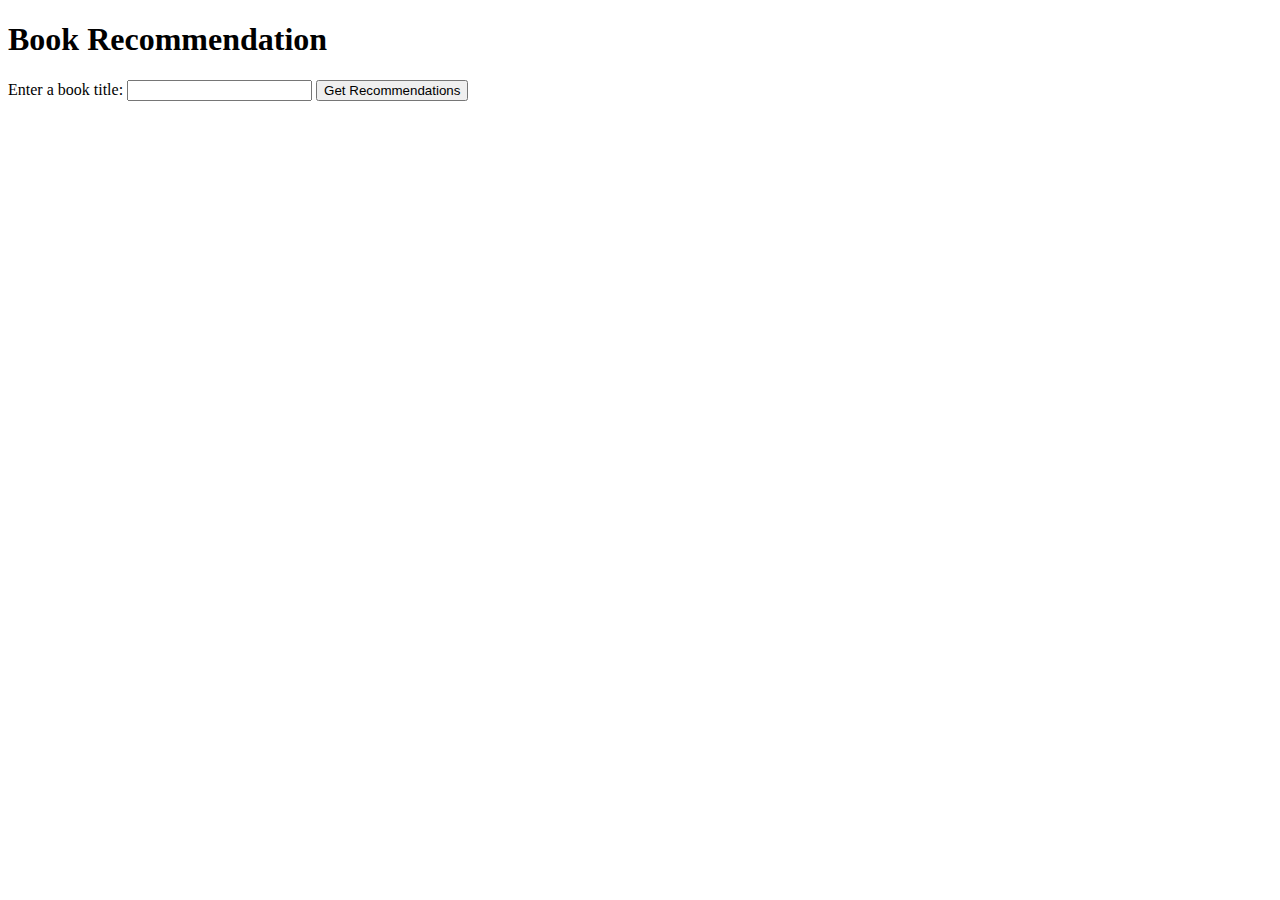
<file: templates/index.html>
<!DOCTYPE html>
<html>
<head>
    <title>Book Recommendation</title>
</head>
<body>
    <h1>Book Recommendation</h1>
    <form action="/recommend" method="POST">
        <label for="book_title">Enter a book title:</label>
        <input type="text" id="book_title" name="book_title">
        <input type="submit" value="Get Recommendations">
    </form>
</body>
</html>
</file>
